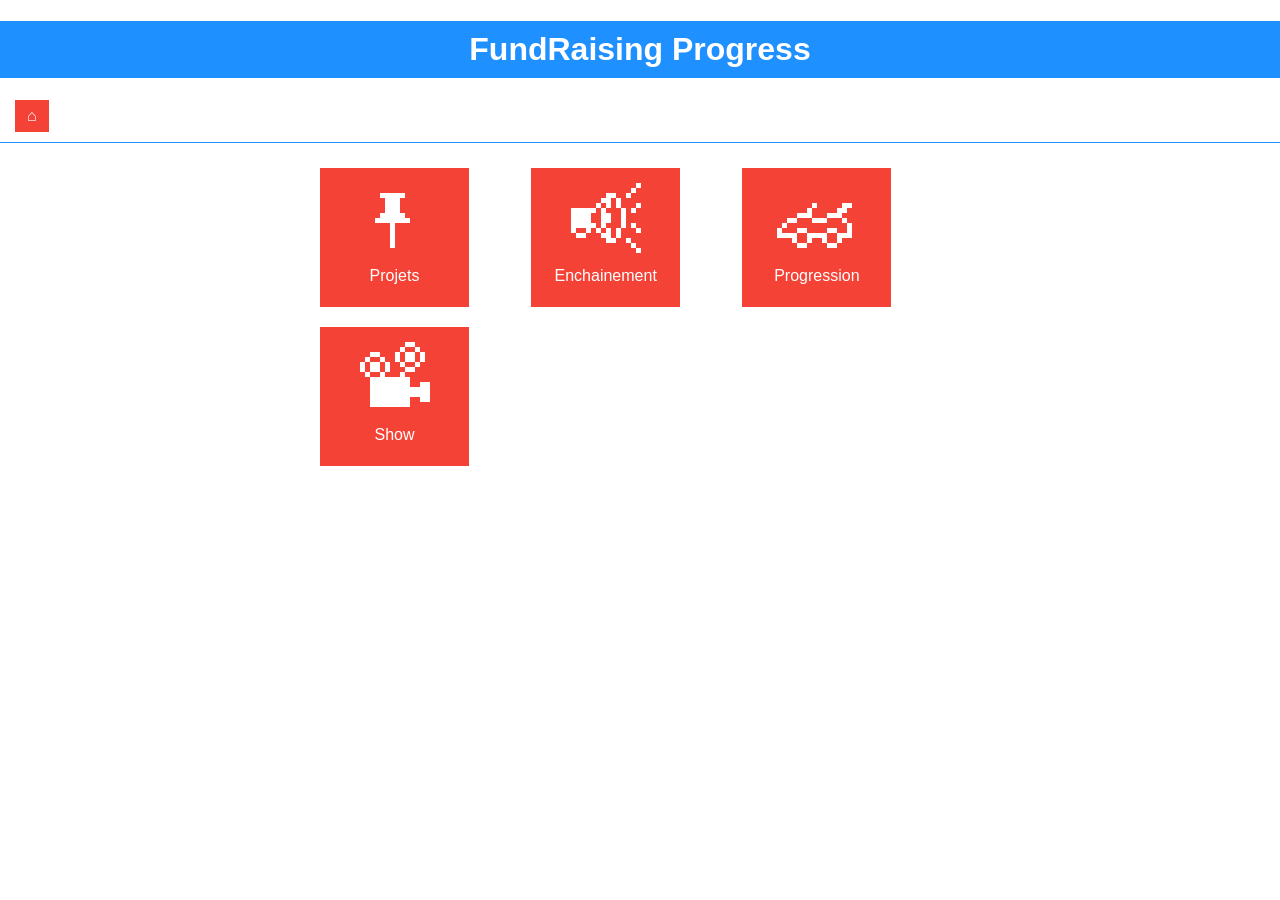
<file: project_1/src/main/resources/static/index.html>
<!DOCTYPE html>
<html>
    <head>
        <title>FundRaising Progress</title>
        <meta charset="UTF-8">
        <meta name="viewport" content="width=device-width, initial-scale=1.0">
        <link rel="icon" type="image/x-icon" href="pics/cash1.svg">
        <link rel="stylesheet" href="css/main.css">
        <style>
            div.main {
                margin-left: auto;
                margin-right: auto;
                width: 50%;
            }

            div.main a {
                height: 125px;
                margin-bottom: 20px;
                width: 125px;
            }
        </style>
    </head>
    <body>
        <div class="header">
            <h1>FundRaising Progress</h1>
            <div class="nav"><a href="index.html">&#x2302;</a></div>
        </div>

        <div class="main">
            <div style="display: grid; grid-template-columns: 33% 33% 33%">
                <a href="project.html"><span style='font-size:80px;'>&#128392;</span><br>Projets</a>
                <a href="show.html"><span style='font-size:80px;'>&#128364;</span><br>Enchainement</a>
                <a href="player.html"><span style='font-size:80px;'>&#127950;</span><br>Progression</a>
                <a href="showmustgoon.html"><span style="font-size:80px;">&#128253;</span><br>Show</a>
            </div>
        </div>
    </body>
</html>
</file>
<file: project_1/src/main/resources/static/css/main.css>
a:link, a:visited {
    background-color: #f44336;
    color: white;
    padding: 7px 12px;
    text-align: center;
    text-decoration: none;
    display: inline-block;
    font-size: 16px;
}

a:hover, a:active {
    background-color: red;
}

body {
    margin: 0;
    font-family: Arial, Helvetica, sans-serif;
}

button {
  background-color: #04AA6D;
  border: none;
  color: white;
  padding: 7px 12px;
  text-align: center;
  text-decoration: none;
  display: inline-block;
  font-size: 16px;
  margin: 4px 2px;
  cursor: pointer;
  width: 100px;
}

button.cancel {
    background-color: DodgerBlue;
}

button.delete {
    background-color: #FF0000;
}

div.header {
    border-bottom: 1px solid DodgerBlue;
    margin-bottom: 25px;
}
div.nav {
    margin-left: 15px;
    margin-bottom: 10px;
}

fieldset h2 {
    border-bottom: 1px solid black;
    font-weight: normal;
    font-size: inherit;
}

fieldset input {
    margin: 2px;
}

fieldset label {
    margin: 2px;
}

fieldset textarea {
    height: 120px;
}

h1 {
    background: DodgerBlue;
    color: white;
    padding: 10px;
    text-align: center;
}
</file>
